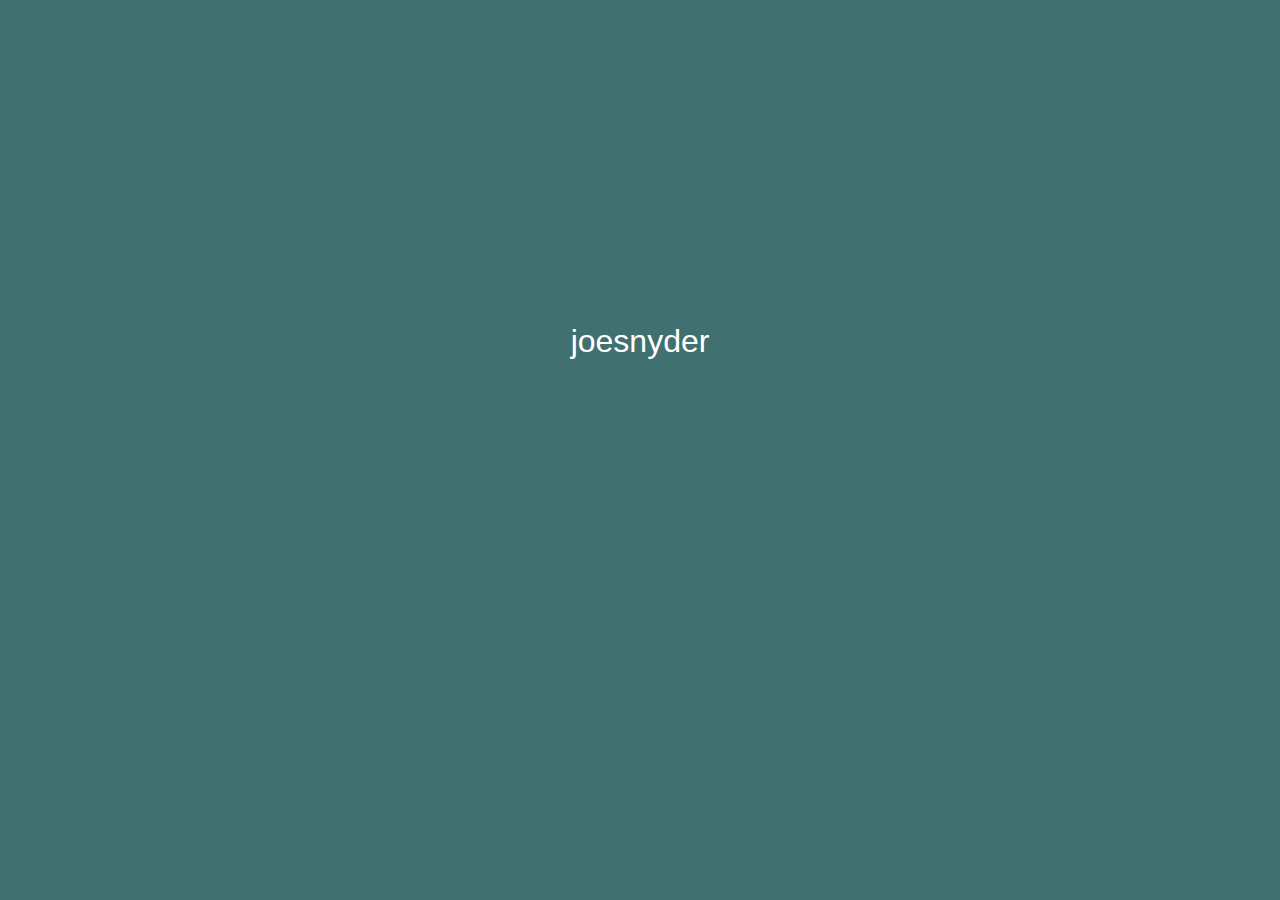
<file: index.html>
<!DOCTYPE html>
<html lang="en">
<head>
    <meta charset="UTF-8">
    <meta name="viewport" content="width=device-width, initial-scale=1.0">
    <!-- <link rel="preconnect" href="https://fonts.googleapis.com">
<link rel="preconnect" href="https://fonts.gstatic.com" crossorigin> -->
<!-- <link href="https://fonts.googleapis.com/css2?family=Poppins:ital,wght@0,100;0,200;0,300;0,400;0,500;0,600;0,700;0,800;0,900;1,100;1,200;1,300;1,400;1,500;1,600;1,700;1,800;1,900&display=swap" rel="stylesheet"> -->
<link rel="stylesheet" href="style.css">
    
</head>
<body>
    <div class="intro">
        <h1 class="logo-header">
            <span class="logo">joesnyder</span><span class="logo">.media</span>
        </h1>
    </div>

    <header>
        <h4 class="logo-title">joesnyder.media</h4>
    </header>
    <nav>
        <a href="index.html" class="nav-option" id="home">Home</a>
        <a href="Portfolio.html" class="nav-option" id="portfolio">Portfolio</a>
        <a href="About.html" class="nav-option">About</a>
        <a href="contact.html" class="nav-option">Contact</a>
        <span></span>
    </nav>
    <br>
    <br>

    <div class="grid1" id="grid1">
    <div class="hidden" id="container2">
        <div class="text1" id="text1"><h1>Graphic Design</h1></div>
    </div>
    <div class="hidden" id="container2">
        <div class="text1" id="text1"><h1>Web Design</h1></div>
    </div>
    <div class="hidden" id="container2">
        <div class="text1" id="text1"><h1>Motion Design</h1></div>
    </div>
   

    </div>
   
    <script defer src="app.js"></script>
</body>
</html>
</file>
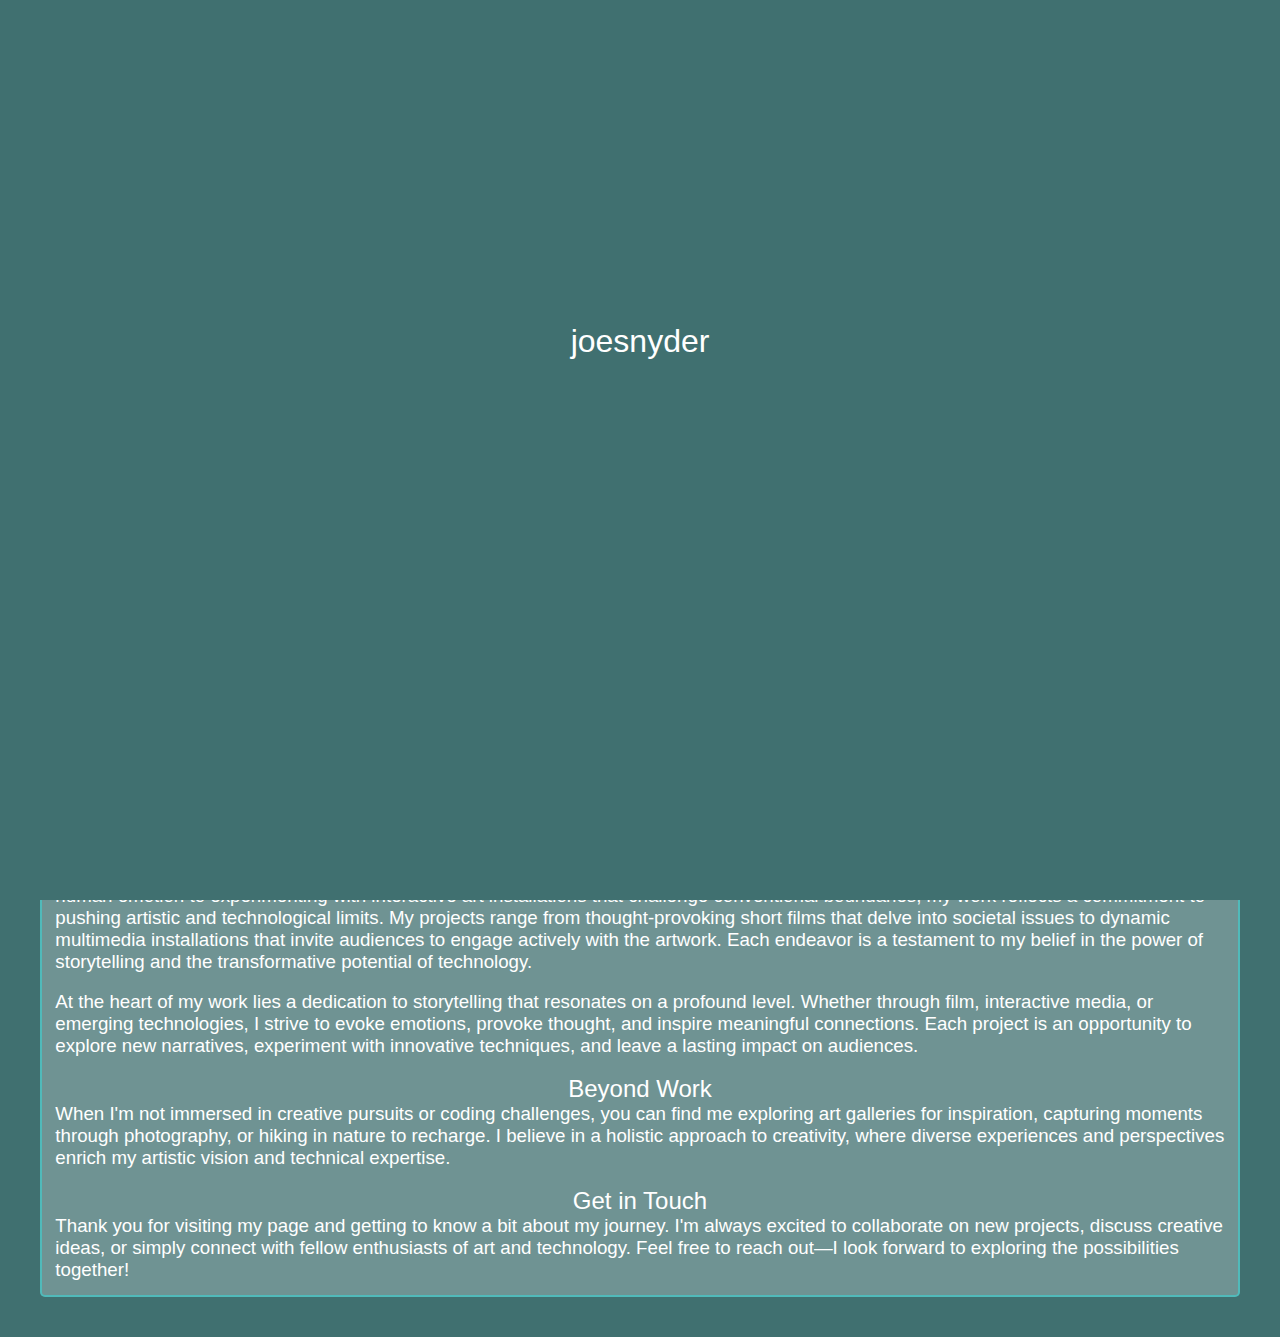
<file: About.html>
<!DOCTYPE html>
<html lang="en">
<head>
    <meta charset="UTF-8">
    <meta name="viewport" content="width=device-width, initial-scale=1.0">
    <!-- <link rel="preconnect" href="https://fonts.googleapis.com">
<link rel="preconnect" href="https://fonts.gstatic.com" crossorigin>
<link href="https://fonts.googleapis.com/css2?family=Poppins:ital,wght@0,100;0,200;0,300;0,400;0,500;0,600;0,700;0,800;0,900;1,100;1,200;1,300;1,400;1,500;1,600;1,700;1,800;1,900&display=swap" rel="stylesheet"> -->
<link rel="stylesheet" href="style.css">
    
</head>
<body>
    <div class="intro">
        <h1 class="logo-header">
            <span class="logo">joesnyder</span><span class="logo">.media</span>
        </h1>
    </div>

    <header>
        <h4 class="logo-title">joesnyder.media</h4>
    </header>
    <nav>
        <a href="index.html" class="nav-option" id="home">Home</a>
        <a href="Portfolio.html" class="nav-option" id="portfolio">Portfolio</a>
        <a href="About.html" class="nav-option">About</a>
        <a href="contact.html" class="nav-option">Contact</a>
        <span></span>
    </nav>
   <br>
    <br>
    <br>
    <br>
    <div>
        <img src="1715282508470.jpg">
    </div>
    <div class="about" id="about">
        <h4 style="justify-content:center;">
          

<p><h2>Education and Background</h2>
<h3>I earned my bachelor's degree in Film and Video from the University of Wisconsin Milwaukee, where I honed my skills in visual storytelling and media production. Following my passion for artistic expression, I pursued a master's degree in Fine Arts from the prestigious School of the Art Institute of Chicago. During my time there, I explored innovative techniques and developed a deep appreciation for the intersection of creativity and technology.</h3> </p>
<br>
<p>            
<h2>Professional Journey </h2>
<h3>Throughout my career, I have engaged in a variety of creative endeavors. From directing and producing films that capture the essence of human emotion to experimenting with interactive art installations that challenge conventional boundaries, my work reflects a commitment to pushing artistic and technological limits.

My projects range from thought-provoking short films that delve into societal issues to dynamic multimedia installations that invite audiences to engage actively with the artwork. Each endeavor is a testament to my belief in the power of storytelling and the transformative potential of technology.</h3></p>
<br>
<p>            
<h2<Creative Philosophy</h2>
<h3>At the heart of my work lies a dedication to storytelling that resonates on a profound level. Whether through film, interactive media, or emerging technologies, I strive to evoke emotions, provoke thought, and inspire meaningful connections. Each project is an opportunity to explore new narratives, experiment with innovative techniques, and leave a lasting impact on audiences.</h3></p>
<p>
<br>    
<h2>Beyond Work</h2>
<h3>When I'm not immersed in creative pursuits or coding challenges, you can find me exploring art galleries for inspiration, capturing moments through photography, or hiking in nature to recharge. I believe in a holistic approach to creativity, where diverse experiences and perspectives enrich my artistic vision and technical expertise.</h3></p>
<p>
<br>    
<h2>Get in Touch</h2>
<h3>Thank you for visiting my page and getting to know a bit about my journey. I'm always excited to collaborate on new projects, discuss creative ideas, or simply connect with fellow enthusiasts of art and technology. Feel free to reach out—I look forward to exploring the possibilities together!</h3></p>
            
    </div>
    <script src="app.js"></script>
</body>
</html>
</file>
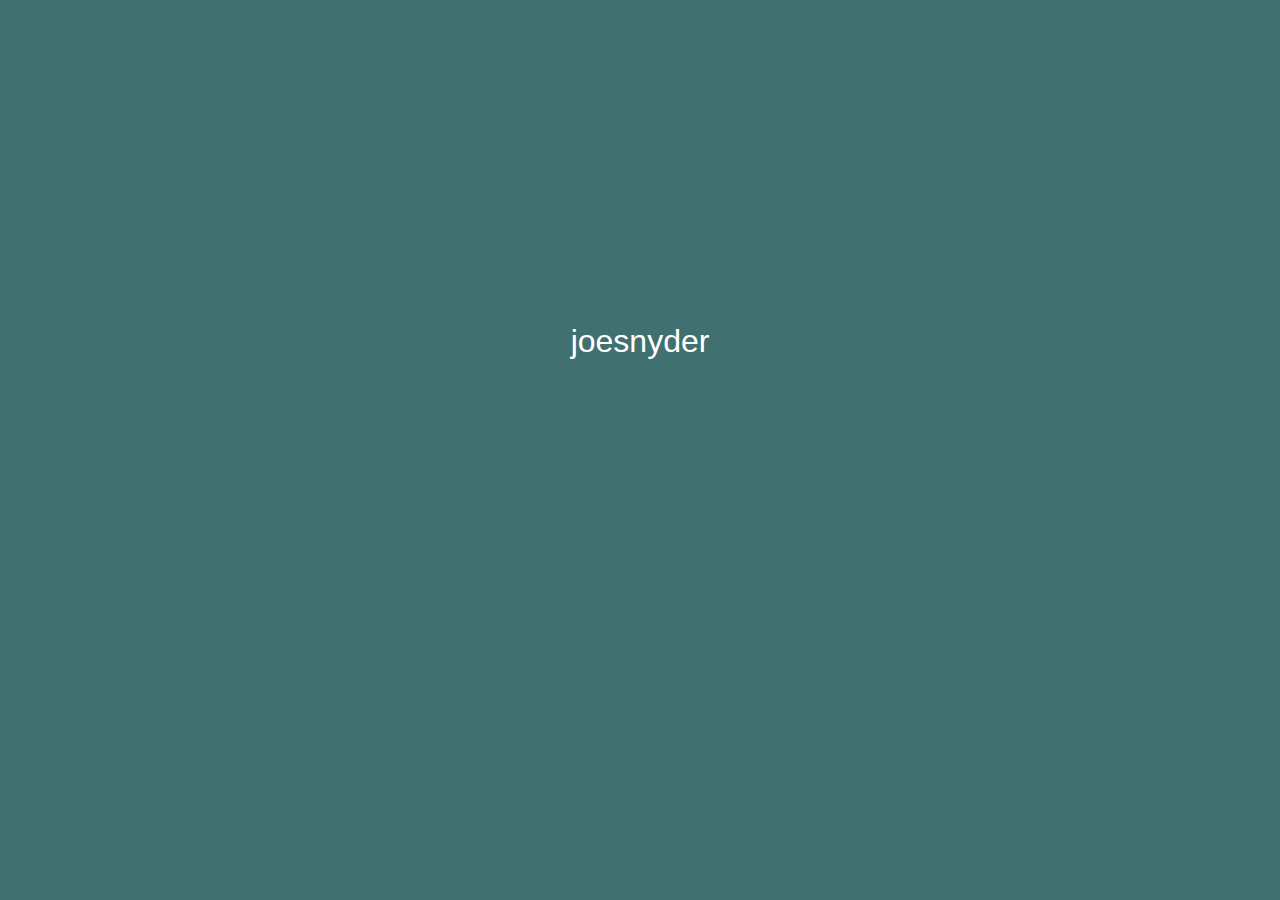
<file: Portfolio.html>
<!DOCTYPE html>
<html lang="en">
<head>
    <meta charset="UTF-8">
    <meta name="viewport" content="width=device-width, initial-scale=1.0">
    <!-- <link rel="preconnect" href="https://fonts.googleapis.com">
<link rel="preconnect" href="https://fonts.gstatic.com" crossorigin>
<link href="https://fonts.googleapis.com/css2?family=Poppins:ital,wght@0,100;0,200;0,300;0,400;0,500;0,600;0,700;0,800;0,900;1,100;1,200;1,300;1,400;1,500;1,600;1,700;1,800;1,900&display=swap" rel="stylesheet"> -->
<link rel="stylesheet" href="style.css">
   
</head>
<body>
    <div class="intro">
        <h1 class="logo-header">
            <span class="logo">joesnyder</span><span class="logo">.media</span>
        </h1>
    </div>

    <header>
        <h4 class="logo-title">joesnyder.media</h4>
    </header>
    <nav>
        <a href="index.html" class="nav-option" id="home">Home</a>
        <a href="Portfolio.html" class="nav-option" id="portfolio">Portfolio</a>
        <a href="About.html" class="nav-option">About</a>
        <a href="contact.html" class="nav-option">Contact</a>
        <span></span>
    </nav>
   <h1>Video Production</h1>
    <iframe src="https://player.vimeo.com/video/267059800?title=0&amp;byline=0&amp;portrait=0&amp;badge=0&amp;autopause=0&amp;player_id=0&amp;app_id=58479" width="640" height="480" frameborder="0" allow="autoplay; fullscreen; picture-in-picture; clipboard-write" title="Joseph Snyder's Cinematography"></iframe>

<div class="portfolio" id="portfolio">
    
</div>

    <script src="app.js"></script>
</body>
</html>
</file>
<file: style.css>
* {
    margin: 0;
    padding: 0;
    box-sizing: border-box;
    font-family: 'Poppins', sans-serif;
    font-weight: lighter;
    display: grid;
    place-items: center;
}

body {
    background-color: #407070;
}

header{
    position: relative;
    left: 0;
    top: 0;
    width: 1005;
    height: 80px;
}

header h4 {
    position: absolute;
    left: 10%;
    bottom: 1rem;
    font-size: 1.6rem;
}

/* Splash Screen */

.intro{
    position: fixed;
    z-index: 1;
    left: 0;
    top: 0;
    width: 100%;
    height: 100vh;
    background-color: #407070;
    transition: 1s;
}


.logo-header{
    position: absolute;
    top: 40%;
    left: 50%;
    transform: translate(-50%, -50%);
    color: #ffffff;
}

.logo{
    position: relative;
    display: inline-block;
    bottom: -20px;
    opacity: 0;
}

.logo.active{
    bottom: 0;
    opacity: 1;
    transition: ease-in-out 0.5s;
}

.logo.fade{
    bottom: 150px;
    opacity: 0;
    transition: ease-in-out 0.5s;
}

header h4 {
    color: #ffffff;
    cursor: pointer;
}

nav {
    position: relative;
    width: 500px;
    height: 50px;
    background-color: rgba(255, 255, 255, 0.2);
    border: 2pt white solid;
    display: flex;
    cursor: pointer;
    border-radius: 8px;
    justify-content: center;
    align-items: center;
    
}

.nav-option {
    position: relative;
    display: inline-block;
    /* justify-content: space-evenly; */
    /* border: white solid 2pt; */
    font-size: 1em;
    color: #355674;
    font-family: system-ui, -apple-system, BlinkMacSystemFont, 'Segoe UI', Roboto, Oxygen, Ubuntu, Cantarell, 'Open Sans', 'Helvetica Neue', sans-serif;
    font-style: none;
    text-decoration: none;
    font-size: larger;
    margin: 10px;
    padding: 0 23px;
   
}



/* nav span {
    position: absolute;
    top: 0;
    left: 0;
    width: 20px;
    height: 100%;
    background: linear-gradient(45deg, #ffffff33, #407070);
    border-radius: 8px;
    transition: 1000ms ease-in-out;

} */

/* nav a:nth-child(1):hover~span {
left: 0; width: 50px;
}

nav a:nth-child(2):hover~span {
    left: 95px;
    width: 200px;
    }

nav a:nth-child(3):hover~span {
    left: 189px;
    width: 200px;
        }
        
nav a:nth-child(4):hover~span {
    left: 290px;
    width: 300px;
        } */




        






.main {
    justify-content: space-around;
    display: grid;

}


img {
    border-radius: 50px;
    margin: 10px;
    padding: 3px;
}

.circle:hover {
    /* background-color: white; */
    justify-content: center;
    align-content: center;
    font-size: 15pt;
    color: #ffffff; 
    cursor: pointer;
    transition: ease-in-out;
    transition-duration: 1000ms; 

}

.container2 {
    justify-content:center;
    display: flex;
    margin: 5px;
    padding: 0;
    background-color: #407070;
    
}

.container2:hover {
    justify-content:center;
    display: flex;
    margin: 5px;
    padding: 0;
    background-color: #ffffff;
    transition: all 1s;
}

.text1 {
    align-items: center;
    font-size: 24pt;
    margin: 20px;
    cursor: pointer;
}

.text1:hover {
    align-items: center;
    font-size: 30pt;
    margin: 20px;
    transform: translateX(5%);
    background-color: #407070;
    color: #ffffff;
    transition: all 1s;
}

.hidden {
    opacity: 0;
    filter: blur(50px);
    transform: translateX(-100%);
    transition: all 1s;
}

.show {
    opacity: 1;
    filter: blur(0);
    transform: translateX(0)
}

/* .img:nth-child(1) {
    transition-delay: 200ms
}

.img:nth-child(2) {
    transition-delay: 200ms
}

.img:nth-child(3) {
    transition-delay: 200ms
}

.img:nth-child(4) {
    transition-delay: 200ms
}

.img:nth-child(5) {
    transition-delay: 200ms
}

.img:nth-child(6) {
    transition-delay: 200ms
}

.img:nth-child(7) {
    transition-delay: 200ms
}

.img:nth-child(8) {
    transition-delay: 200ms
}

.img:nth-child(9) {
    transition-delay: 200ms
}

.img:nth-child(10) {
    transition-delay: 200ms
}

.img:nth-child(11) {
    transition-delay: 200ms
}

.img:nth-child(12) {
    transition-delay: 200ms
} */

section {
    display: grid;
    place-items: center;
    align-content: center;
    min-height: 100vh;

}

.about {
    margin: 30pt;
    padding: 10pt;
    color: #ffffff;
    font-size: 12pt;
    background-color: #ffffff3f;
    border-radius: 5px;
    border: #1bffff5d 2pt solid;
}

.contact {
    margin: 30px;
    padding: 10px;
    background-color: #ffffff6d;
    border-radius: 12px;
    border: #1bffff22 solid 2pt;
}

.grid1 {
    justify-content: space-evenly;
    align-items: center;
    margin: 10px;
    padding: 3px;
}

.portfolio {
    align-content: center;
}




.website {
    background-color: rgba(255, 255, 255, 0.224);
    margin: 10pt;
    padding: 5pt;
    font-size: 36pt;
    font-family: system-ui, -apple-system, BlinkMacSystemFont, 'Segoe UI', Roboto, Oxygen, Ubuntu, Cantarell, 'Open Sans', 'Helvetica Neue', sans-serif;
    color: #407070;
    text-decoration: none;
    border-radius: 5pt;
    box-shadow: #00000033;
    cursor: pointer;
    
}

.website:hover {
    background-color: rgb(255, 255, 255);
    margin: 12pt;
    padding: 5pt;
    font-size: 36pt;
    font-family: system-ui, -apple-system, BlinkMacSystemFont, 'Segoe UI', Roboto, Oxygen, Ubuntu, Cantarell, 'Open Sans', 'Helvetica Neue', sans-serif;
    color: #407070;
    text-decoration: none;
    border-radius: 5pt;
    box-shadow: #000000;
    cursor: pointer;
    transform: translateX(5%);
    transition: ease-in-out;
    transition-duration: 500ms;
}
</file>
